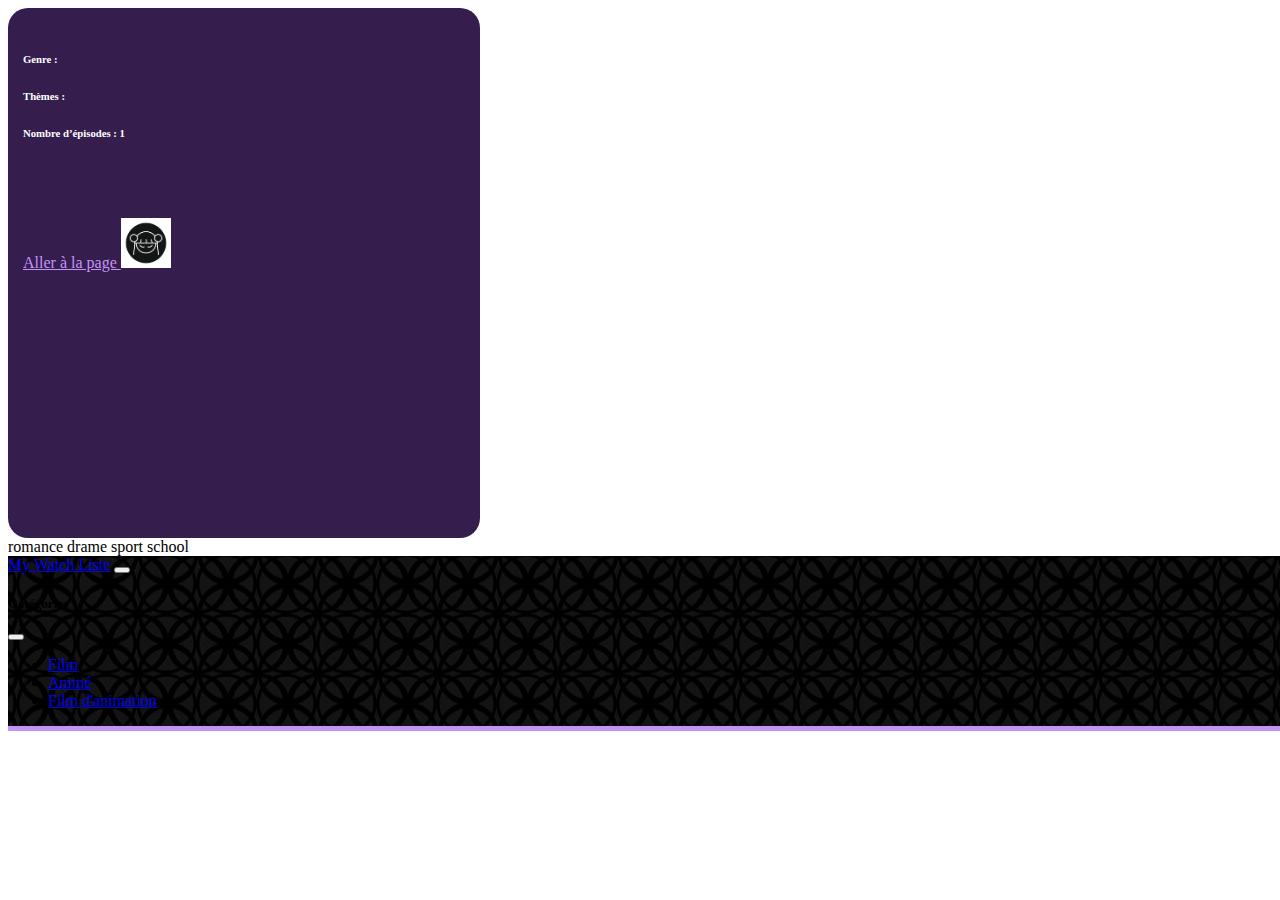
<file: template.html>
<div class="description d-block">
  <h2></h2>
  <h6>Genre : </h6>
  <h6>Thèmes : </h6>
  <h6>Nombre d’épisodes : 1</h6>
  <p>
  </p><br><br><br><a href="" class="fs-4 bg-white rounded-pill p-3 text-decoration-none text-violet ">Aller à la
  page <img src="icone/teteChinois.png" class="iconeAllerPage" alt=""></a>
</div>

romance drame sport school




<!doctype html>
<html lang="en">
<head>
  <meta charset="UTF-8">
  <meta name="viewport"
        content="width=device-width, user-scalable=no, initial-scale=1.0, maximum-scale=1.0, minimum-scale=1.0">
  <meta http-equiv="X-UA-Compatible" content="ie=edge">
  <link href="https://cdn.jsdelivr.net/npm/bootstrap@5.3.2/dist/css/bootstrap.min.css" rel="stylesheet" integrity="sha384-T3c6CoIi6uLrA9TneNEoa7RxnatzjcDSCmG1MXxSR1GAsXEV/Dwwykc2MPK8M2HN" crossorigin="anonymous">
  <link rel="stylesheet" href="https://cdn.jsdelivr.net/npm/bootstrap-icons@1.11.1/font/bootstrap-icons.css">
  <link rel="stylesheet" href="style.css">

  <title>MY WATCH LIST</title>
</head>
<body>
<div class="fond pt-5">
  <nav class="fixed-top navbar bg-black text-white b bordureNavbar fixed-top">

    <div class="container-fluid">

      <a class="text-white navbar-brand fs-2  fw-bold" href="../index.html">My Watch Liste</a>
      <button class="bg-dark-subtle navbar-toggler text-white" type="button" data-bs-toggle="offcanvas"
              data-bs-target="#offcanvasNavbar" aria-controls="offcanvasNavbar" aria-label="Toggle navigation">
        <span class="  navbar-toggler-icon "></span>
      </button>
      <div class="offcanvas offcanvas-end" tabIndex="-1" id="offcanvasNavbar"
           aria-labelledby="offcanvasNavbarLabel">
        <div class="bg-black  offcanvas-header">
          <h5 class=" fs-3 text-white fw-bold  offcanvas-title" id="offcanvasNavbarLabel">Catégories</h5>
          <button type="button" class="btn-close bg-dark-subtle" data-bs-dismiss="offcanvas"
                  aria-label="Close"></button>
        </div>
        <div class="offcanvas-body bg-dark-subtle ">
          <ul class=" navbar-nav justify-content-end flex-grow-1 pe-3">
            <li class="m-2 fs-3 fw-bold nav-item">
              <a class=" nav-link   nav-link-hover  " href="../filmliste/filmAccueil.html">Film</a>
            </li>
            <li class="m-2 fs-3 fw-bold nav-item">
              <a class=" nav-link  nav-link-hover " href="../anime list/animeAccueil.html">Animé</a>
            </li>
            <li class="m-2 fs-3 fw-bold nav-item">
              <a class=" nav-link  nav-link-hover " href="filmAnimationListe/animationAccueil.html">Film d'animation</a>
            </li>
          </ul>
        </div>
      </div>
    </div>
  </nav>




</div>

<script src="https://cdn.jsdelivr.net/npm/bootstrap@5.3.2/dist/js/bootstrap.bundle.min.js" integrity="sha384-C6RzsynM9kWDrMNeT87bh95OGNyZPhcTNXj1NW7RuBCsyN/o0jlpcV8Qyq46cDfL" crossorigin="anonymous"></script>
</body>
</html>
</file>
<file: style.css>
body{
    overflow-x: hidden;

}
.lien{text-decoration: none}
.fond {
    background-image: url("icone/motifNoir.png");
    width: 100vw;

    background-position: center;
}
.bg-violet{
    background-color: #c394f8;
}

.text-violet{
    color: #c394f8;
}
.bordureNavbar{
    border-bottom: 5px solid  #c394f8;

}
.bordure-all-violet{
    border: 3px solid  #c394f8;
}
.filmAnimation{
    width: 100%;
}

.film-animation{
    width: 100%;
    height: 639px;
}
.bouton-mini{
    display: none;
}

.menu{height: 0;}
.menu>ul>li>a{display: none}
.ouvert>menu{height: 22vh}
.ouvert>link{display: block}

.carousel{
    width: 100%;
    height: 514px;

}
.card{
    width: 18rem;
}
.carousel-sm{
    width: 100%;
    height: 300px;
}

.description{
    width: 442px;
    height: 500px;
    color: white;
    background-color: #351d4d;

    border-radius: 20px;

    padding: 15px;

}
h2{
    color: #c394f8;
    margin-bottom: 30px;
}
.card{margin:15px;}
.image{
    border : white 5px solid;
    width: 849px;
    height: 500px;
    padding: 10px;}

.imageFilm{
    width: 370px;
    height: 220px;
}
.imagePage{
    width: 300px;
    height: 400px;
    margin-top: 10px;
}
.carousel-page{
    width: 78vw;
}
.imageAnimation{
    width: 282px;
    height: 160px;
}

.iconeAllerPage{
    width: 50px;
    height: 50px;
}
.nav-link-hover{
    transition: color 600ms;
}

.nav-link-hover:hover {
    color: #c394f8;
}

.carousel-control-prev,.carousel-control-next{
    width: 6%;

}
.totoro{
    background-image: url("icone/totoro2.png");
    width: 100%;
    height: 48px;
    background-position: center;
}

.table-min{
    display: none;
}
.allerAlaPage{
    font-size: 1.5em;

}
.bouton-mini{display: none}


@media  only screen and (max-width: 1000px){
    .fond{
        padding: 4%;
    }
    .bouton-mini{display: block}
    .bouton-large{display: none}
    .table-large{
        display: none}

    .table-min{
        display: block;

    }
    .imageFilm{
        width: 370px;
        height: 220px;
    }
    .carousel{
        height: 60vh;
        margin-bottom: 30px;
    }
    .image{
        width: 100%;
        height: 300px;
    }
    .carousel-sm{
        width: 100%;
        height: 950px;
    }

    .description{
        margin-top: 2vh;
        width: 100%;
        height: 30vh;
        color: white;
        background-color: #351d4d;

        border-radius: 20px;
    }
    .imageFilm{
        width: 100%;
        height: 300px;
    }

    .carousel-item{
        font-size: 0.8em;

    }
    h2{font-size: 1.1em}
    h6{font-size : 0.9em}
    .allerAlaPage{
        font-size: 1em;

    }
    .iconeAllerPage{display: none}
    .carousel-sm{
        width: 100%;
        height: 940px;
    }
    .card{
        width: 100%;

    }
    .imageAnimation{
  width: 100%;
        height: 22vh;
    }
    .bouton-mini{
        display: block;
    }
    .bouton-large{display: none}


}
</file>
